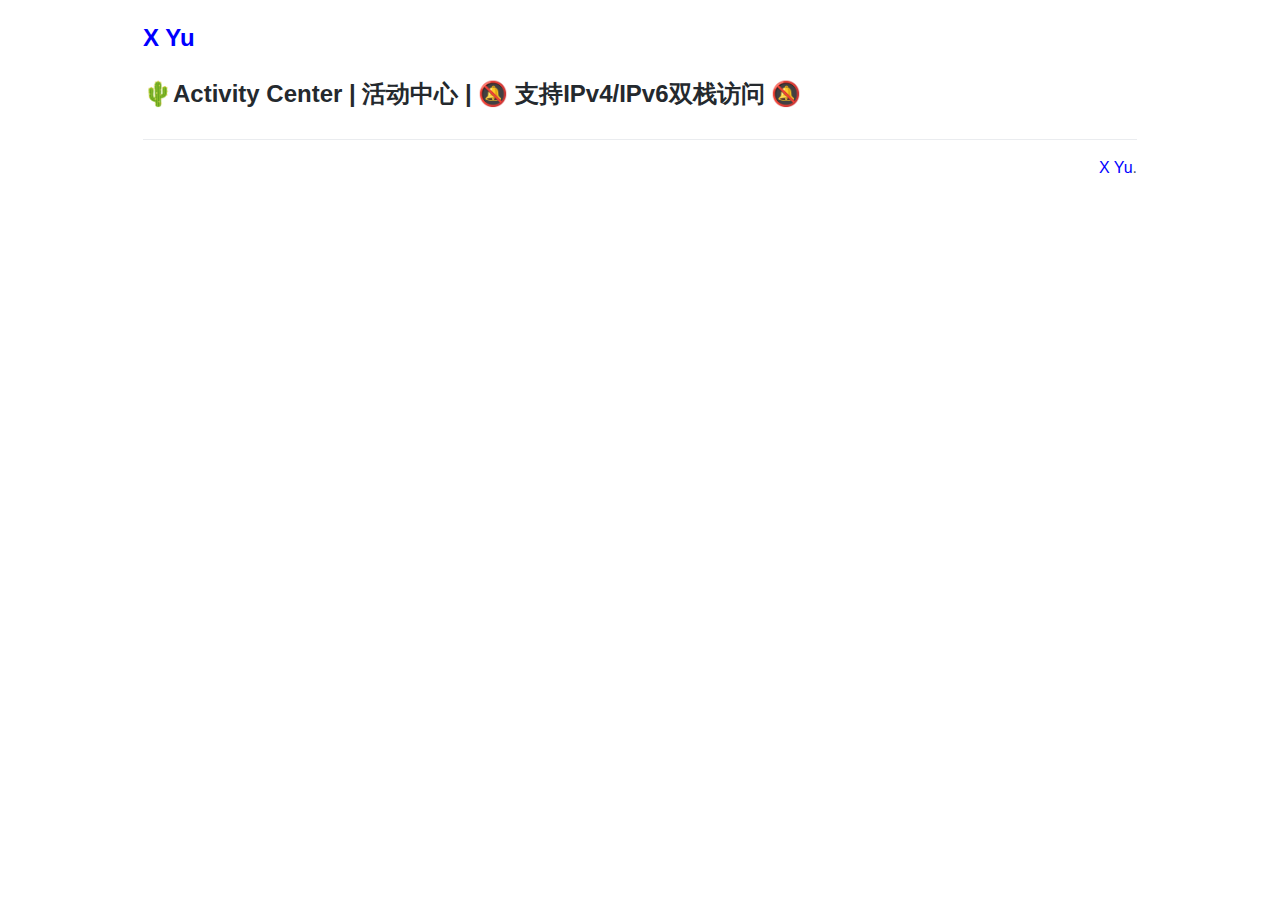
<file: cps/cps1.html>
<!DOCTYPE html>
<html lang="en-US">
  <head>
    <meta charset="UTF-8">
    <link rel="shortcut icon" href="https://q1.qlogo.cn/g?b=qq&nk=275956705&s=100">
    <meta http-equiv="X-UA-Compatible" content="IE=edge">
    <meta name="viewport" content="width=device-width, initial-scale=1">
<title>X Yu | ✯ X Yu ✯ 🔕 支持IPv4/IPv6双栈访问 🔕</title>
<meta name="description" content="✯ X Yu ✯ 🔕 支持IPv4/IPv6双栈访问 🔕">
<meta property="og:description" content="✯ X Yu ✯ 🔕 支持IPv4/IPv6双栈访问 🔕">
<link rel="stylesheet" href="/static/css/style.css">
<script>
// 创建URLSearchParams实例
const params = new URLSearchParams(window.location.search);
// 获取特定的GET参数
const type = params.get('type'); // 返回 'value1'
var xhr = new XMLHttpRequest();
xhr.open('POST', 'https://alliance.yunzhanxinxi.com/manager/cps/cps-index', true);
// 设置请求头
xhr.setRequestHeader('Content-Type', 'application/json');
xhr.setRequestHeader('Authorization', 'Bearer eyJ0eXAiOiJKV1QiLCJhbGciOiJSUzI1NiJ9.[base64].pTI0dkjYaVTXZWcodZr5QA-3b33By3y-oGvqLNdWqvsaWI8u76pyRXQ_HZviv6PaVeQwZjH27gbZJyA3uwqobjaREijF40xHFDT_W3XhR5pjmtzI6SrLpcLd1Mp9a3TW7UxWojFv0efZg0B3o8tZEaEO6UuYsi_cP-fR6-tI6i8'); // 替换YOUR_ACCESS_TOKEN为实际的访问令牌
// 发送请求，‌如果需要发送数据到服务器，‌可以在xhr.send()中添加数据
// 创建JSON对象
var data = {
  cpsConfig: "lifelihood",
  keyWord: ""
};
xhr.onreadystatechange = function () {
    if(xhr.readyState === 4 && xhr.status === 200) {
        var jsonString = xhr.response;
        var jsonData1 = JSON.parse(jsonString);
	//console.log(jsonString);
	var jsonData2 = jsonData1['data'][type]['cps_detail'];
        var displayArea = document.getElementById('displayArea');
        for (var i in jsonData2) {
            var a = document.createElement('a');
            //a.textContent = jsonData2[i].config_name; // name属性
	    a.href = '/link/cps1_link?type=' + type + '&id=' + jsonData2[i].id; // link属性
	    a.target = "_blank"; // 设置在新窗口打开链接
            var img = document.createElement('img');
            img.src = jsonData2[i].banner_img; // 设置图片源路径
            img.alt = jsonData2[i].config_name; // 设置替代文本
	    img.width = 289; // 设置图片宽度为100像素
            img.height = 150; // 设置图片高度为50像素
	        displayArea.appendChild(a).appendChild(img);
        }
    }
}；
// 发送JSON数据
xhr.send(JSON.stringify(data));
</script>
  </head>
  <body>
    <div class="container-lg px-3 my-5">  
      <h2><a href="https://xyu.pp.ua/">X Yu</a></h2>     
<h2 id="Activity Center">🌵Activity Center | 活动中心 | 🔕 支持IPv4/IPv6双栈访问 🔕</h2>

<div id="displayArea" style="text-align:center; position:relative;"></div>

        <div class="footer border-top border-gray-light mt-5 pt-3 text-right text-gray">
           <a href="https://xyu.pp.ua/" target="-blank">X Yu</a>.
        </div>      
    </div>
  <script type="text/javascript" src="/static/js/jquery-3.7.1.min.js"></script>
  <script type="text/javascript" src="/static/js/language.js"></script>
</body>
</html>
</file>
<file: static/css/style.css>
/* 优先级：id选择器高于类选择器高于类型选择器；id选择器id属性以#开头；
            类选择器class属性以点开头；类型选择器标签属性以标签名称开头；通用选择器以*开头。 */
            /* 在线字体链接 */
a:active {
    text-decoration: blink; /* 文本闪动 */
}
a:link { 
    text-decoration: none; color: blue; /* 文本变蓝 */
 }
a:hover {
    text-decoration: underline; color: red; /* 悬停文本变红 */
} 
a:visited {
    text-decoration: none; color: green; /* 文本变绿 */
}

.container-lg {
    max-width: 1012px;
    margin-right: auto;
    margin-left: auto;
}
.px-3 {
    padding-right: 9px !important;
    padding-left: 9px !important;
}
.my-5 {
    margin-top: 13px !important;
    margin-bottom: 13px !important;
}
* {
    box-sizing: border-box;
}

div {
    display: block;
}
body {
    font-family: -apple-system,BlinkMacSystemFont,"Segoe UI",Helvetica,Arial,sans-serif,"Apple Color Emoji","Segoe UI Emoji","Segoe UI Symbol";
    font-size: 16px;
    line-height: 1.5;
    color: #24292e;
    background-color: #fff;
    word-wrap: break-word; /* 文本自动折行 */
}
html {
    font-family: sans-serif;
    -ms-text-size-adjust: 100%;
    -webkit-text-size-adjust: 100%;
}

hr {
    box-sizing: content-box;
    height: 0;
    overflow: visible
    }
hr {
    height: 0;
    margin: 15px 0;
    overflow: hidden;
    background: transparent;
    border: 0;
    border-bottom: 4px solid #dfe2e5
}

.hr-2 {
    height: 0;
    margin: 15px 0;
    overflow: hidden;
    background: transparent;
    border: 0;
    border-bottom: 1px solid #dfe2e5
}

footer,main {
    display: block
}
.border-top {
    border-top: 1px #e1e4e8 solid !important
}
.border-gray-light {
    border-color: #eaecef !important
}
.mt-5 {
    margin-top: 27px !important
}
.pt-3 {
    padding-top: 16px !important
}
.text-right {
    text-align: right !important
}
.text-gray-light {
    color: #6a737d !important
}
.text-gray {
    color: #586069 !important
}
.text-gray-dark {
    color: #24292e !important
}
</file>
